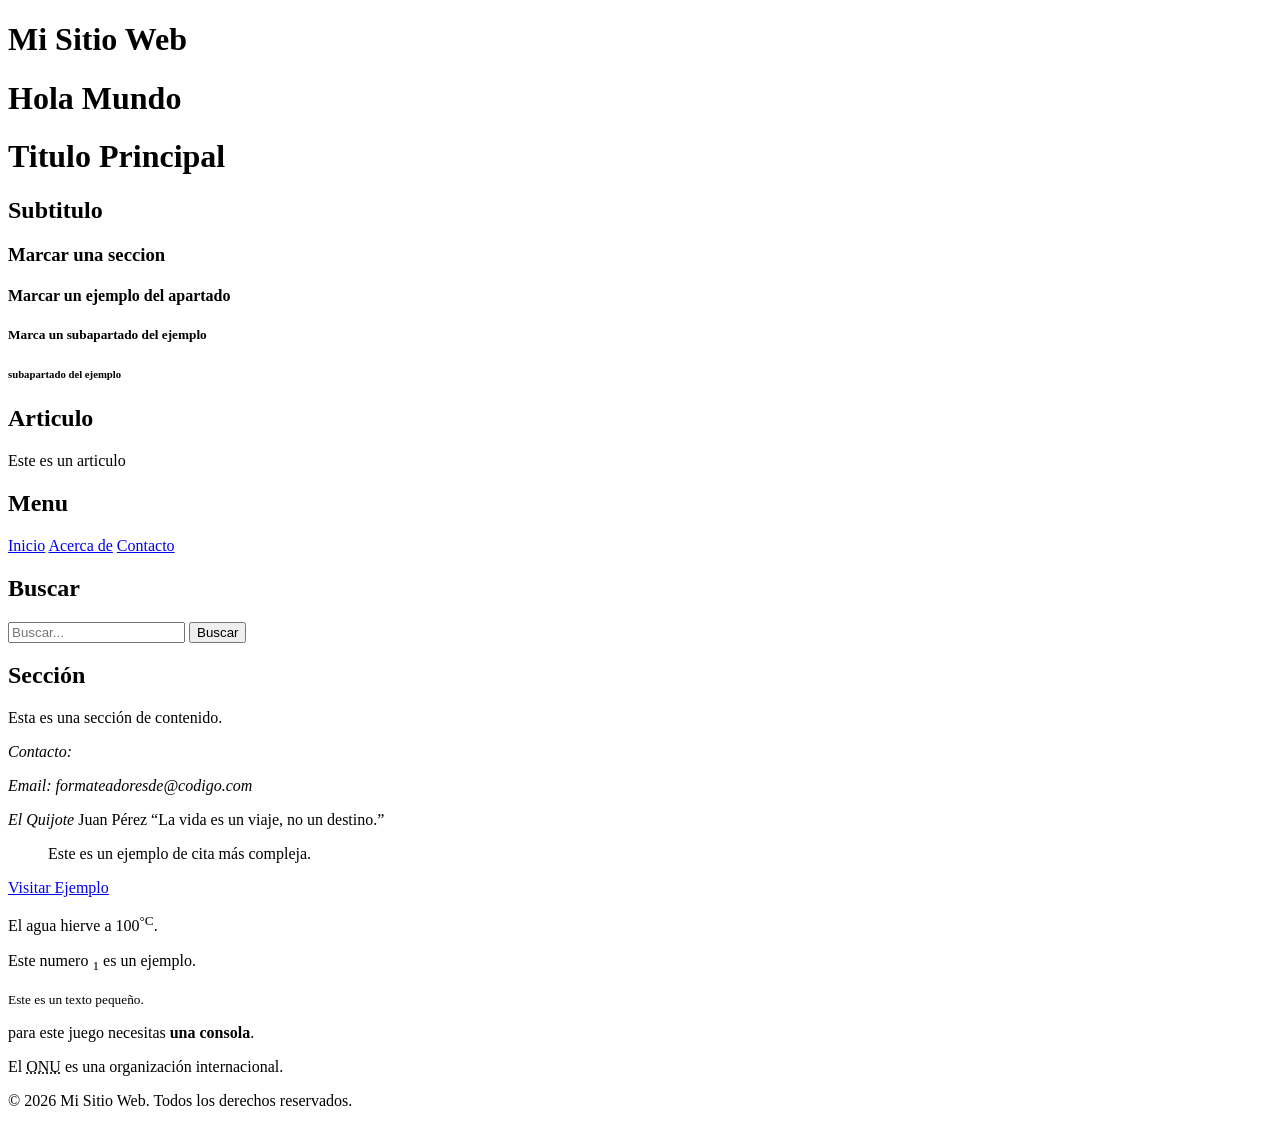
<file: html/index.html>
<!DOCTYPE html> <!-- Estructura básica de un documento HTML -->
<html lang="en"> <!-- Documento HTML -->
<head> <!-- Encabezado del documento HTML -->
    <meta charset="UTF-8">
    <meta name="viewport" content="width=device-width, initial-scale=1.0">
    <title>Estructura HTML</title>
</head>
<body> <!-- Cuerpo del documento HTML -->
    <header> <!-- El elemento <header> se utiliza para definir el encabezado de una página o una sección. -->
        <h1>Mi Sitio Web</h1>
    </header>

    <h1>Hola Mundo</h1>

    
<!-- Estructura básica de un documento HTML -->

    <h1>Titulo Principal</h1>

    <h2>Subtitulo</h2>

    <h3>Marcar una seccion</h3>

    <h4>Marcar un ejemplo del apartado</h4>

    <h5>Marca un subapartado del ejemplo</h5>

    <h6>subapartado del ejemplo </h6>

    <article> <!-- La naturaleza del <article> dependerá del tipo de página: un artículo en un blog, una receta de cocina, una canción o video, un canal de Twitch, un widget personalizado en la página, etc... -->
        <h2>Articulo</h2>
        <p>Este es un articulo</p>
    </article>

    <div class="prueba">
        <nav> <!-- El elemento <nav> se utiliza para definir un bloque de navegación en una página web. Este bloque puede contener enlaces a otras páginas o secciones dentro del mismo sitio web, facilitando la navegación para los usuarios. -->
            <h2>Menu</h2>
            <a href="#">Inicio</a>
            <a href="#">Acerca de</a>
            <a href="#">Contacto</a>
        </nav>
    </div>

   <search> <!-- El elemento <search> se utiliza para definir un bloque de búsqueda en una página web. Este bloque puede contener un formulario de búsqueda que permita a los usuarios ingresar términos de búsqueda y enviar la consulta para obtener resultados relacionados. -->
        <h2>Buscar</h2>
        <form action="/html/index.html" method="get">
            <input type="text" name="query" placeholder="Buscar...">
            <button type="submit">Buscar</button>
        </form>
    </search>

    <section> <!-- El elemento <section> se utiliza para definir una sección en un documento HTML. -->
        <h2>Sección</h2>
        <p>Esta es una sección de contenido.</p>
    </section>

    <footer>
        <address> <!-- El elemento <address> se utiliza para proporcionar información de contacto o dirección de una persona, empresa u organización. -->
            <p>Contacto:</p>
            <p>Email: formateadoresde@codigo.com</p>
        </address>
    </footer>


    <!-- Citar el título de una obra (libro, películas, videojuegos...)-->

    <cite>El Quijote</cite>

    <!--Citar el nombre de una persona-->

    <span>Juan Pérez</span>

    <!-- Citar una frase o mensaje entrecomillado -->

    <q>La vida es un viaje, no un destino.</q>

    <!-- Cita más compleja (en bloque)-->
    <blockquote>
        <p>Este es un ejemplo de cita más compleja.</p>
    </blockquote>

    <!--Enlazar a otra página para navegar a ella-->
    <a href="https://www.ejemplo.com">Visitar Ejemplo</a>

    <!--Etiqueta <sup> para superíndice-->
    <p>El agua hierve a 100<sup>°C</sup>.</p>

    <p>Este numero <sub>1</sub> es un ejemplo.</p>

    <!--Etiqueta <small> para texto pequeño-->
    <p><small>Este es un texto pequeño.</small></p>

    <!--Etiqueta <strong> para resaltar texto importante-->
    <p>para este juego necesitas <strong>una consola</strong>.</p>

    <!--Etiqueta <abbr> para abreviaturas-->
    <p>El <abbr title="Organización de las Naciones Unidas">ONU</abbr> es una organización internacional.</p>

    

    <footer> <!-- El elemento <footer> se utiliza para definir el pie de página de un documento o sección. Suele contener información de contacto, derechos de autor, enlaces a políticas de privacidad, términos de servicio, etc. -->
        <p>&copy; 2026 Mi Sitio Web. Todos los derechos reservados.</p>
    </footer>
</body>
</html>
</file>
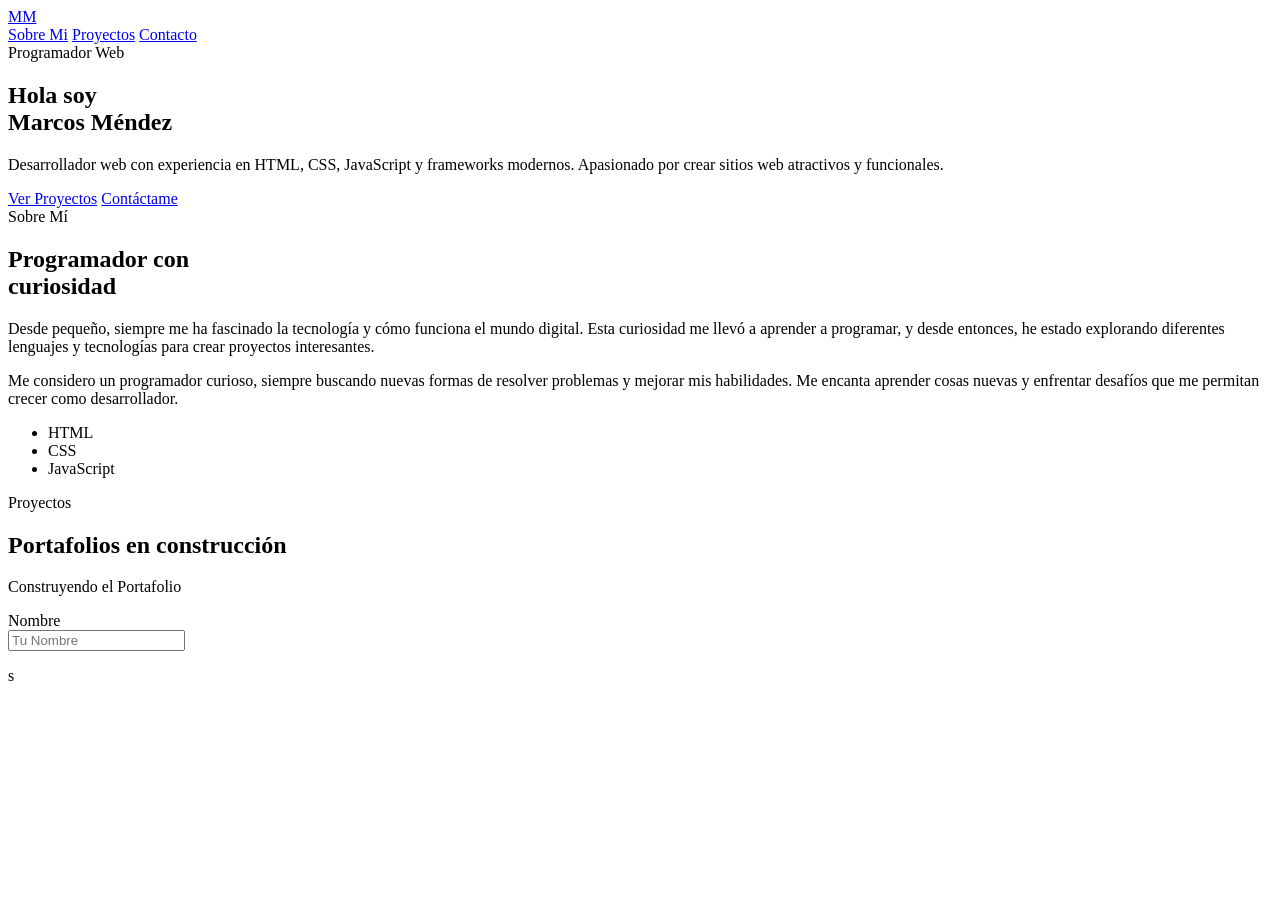
<file: src/html/index.html>
<!DOCTYPE html>
<html lang="en">
<head>
    <meta charset="UTF-8">
    <meta name="viewport" content="width=device-width, initial-scale=1.0">
    <title>Portafolio Marline</title>
</head>
<body>
    
    <!-- ============================
       HEADER: cabecera fija arriba
       ============================ -->

    <header>
        <a href="#Inicio" class="logo">MM</a>
        <nav>
            <a href="#sobre-mi"">Sobre Mi</a>
            <a href="#proyectos">Proyectos</a>
            <a href="#contacto">Contacto</a>
        </nav>
    </header>

    <!-- ============================
       MAIN: contenido principal
       ============================ -->
    
    <main>
        <section id="Inicio">
            <div class="hero-contenido">
                <span class="etiqueta">Programador Web</span>
                <h1>Hola soy <br><span>Marcos Méndez</span></h1>
                <p>Desarrollador web con experiencia en HTML, CSS, JavaScript y frameworks modernos. Apasionado por crear sitios web atractivos y funcionales.</p>

                <div class="botones">
                    <a href="#proyectos" class="btn-primario">Ver Proyectos</a>
                    <a href="#contacto" class="btn-secundario">Contáctame</a>
                </div>
            </div>
        </section>
         <!-- ────────────────────────────
         SECTION 2: Sobre mí
         ──────────────────────────── -->
         <section id="sobre-mi">
            <div>
                <span class="etiqueta">Sobre Mí</span>
                <h2>Programador con<br>curiosidad</h2>
                <p>Desde pequeño, siempre me ha fascinado la tecnología y cómo funciona el mundo digital. Esta curiosidad me llevó a aprender a programar, y desde entonces, he estado explorando diferentes lenguajes y tecnologías para crear proyectos interesantes.</p>
                <p>Me considero un programador curioso, siempre buscando nuevas formas de resolver problemas y mejorar mis habilidades. Me encanta aprender cosas nuevas y enfrentar desafíos que me permitan crecer como desarrollador.</p>
                <ul class="habilidades-lista">
                    <li>HTML</li>
                    <li>CSS</li>
                    <li>JavaScript</li>
                </ul>
            </div>
         </section>
         <!-- ────────────────────────────
         SECTION 3: Proyectos
         ──────────────────────────── -->
        <section id="proyectos">
            <div>
                <span class="etiqueta">Proyectos</span>
                <h2>Portafolios en construcción</h2>
                <p>Construyendo el Portafolio</p>
            </div>
        </section>

            <!-- ────────────────────────────
            SECTION 4: Contacto
            ──────────────────────────── -->

            <section id="contacto">
                <form action="/signup" method="post">
                    <p>
                        <label>Nombre</label><br>
                        <input type="text" name="Nombre" placeholder="Tu Nombre" required>
                    </p>
                </form>
            </section>

        <p>s</p>
    </main>
</body>
</html>
</file>
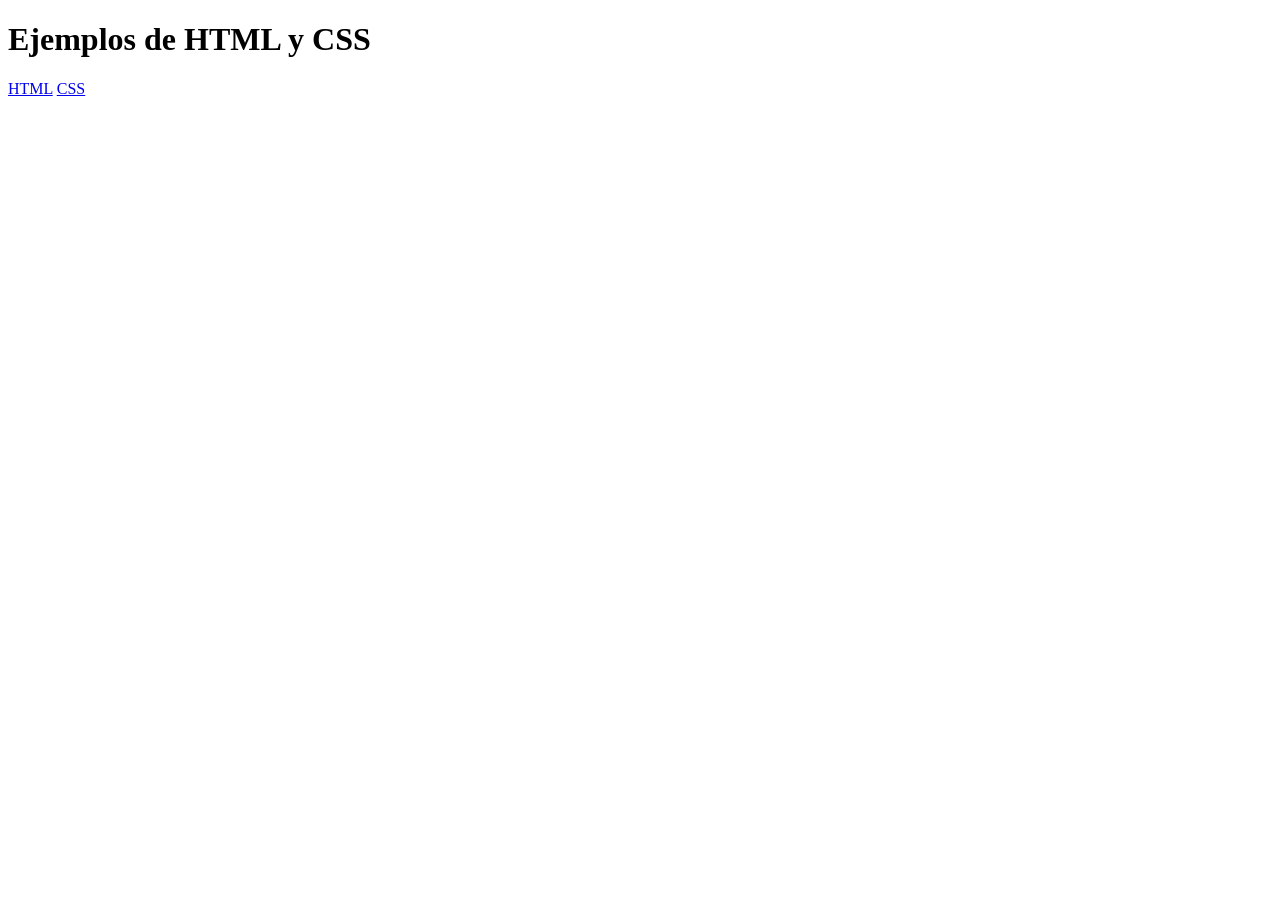
<file: src/html/home.html>
<!DOCTYPE html>
<html lang="en">
<head>
    <meta charset="UTF-8">
    <meta name="viewport" content="width=device-width, initial-scale=1.0">
    <title>Home</title>
</head>
<body>
    <h1>Ejemplos de HTML y CSS</h1>
    <a href="index.html">HTML</a>
    <a href="index_css.html">CSS</a>

</body>
</html>
</file>
